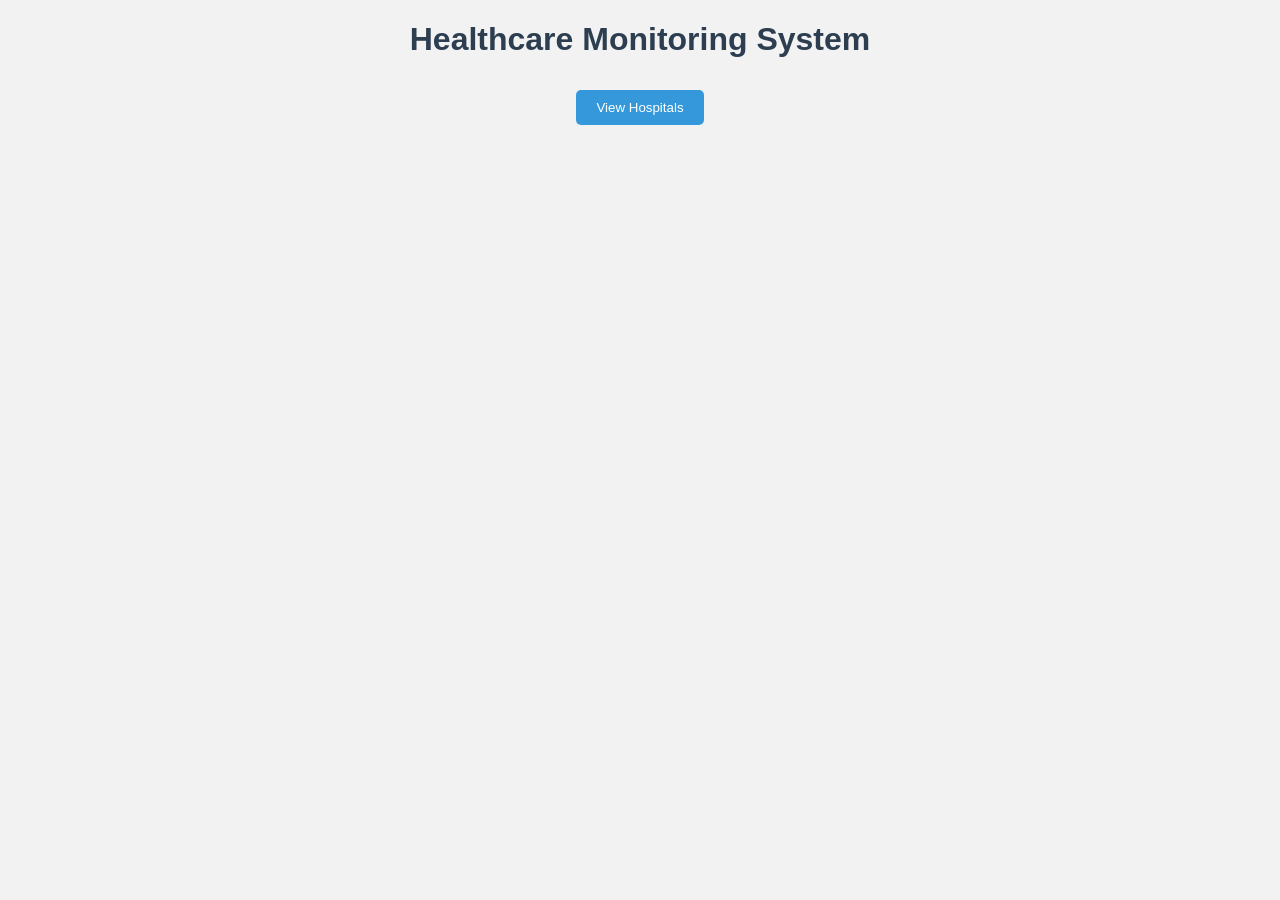
<file: index.html>
<!DOCTYPE html>
<html>
<head>
    <title>Healthcare System</title>
    <link rel="stylesheet" href="style.css">
</head>
<body>

<h1>Healthcare Monitoring System</h1>

<a href="hospitals.html">
    <button>View Hospitals</button>
</a>

</body>
</html>
</file>
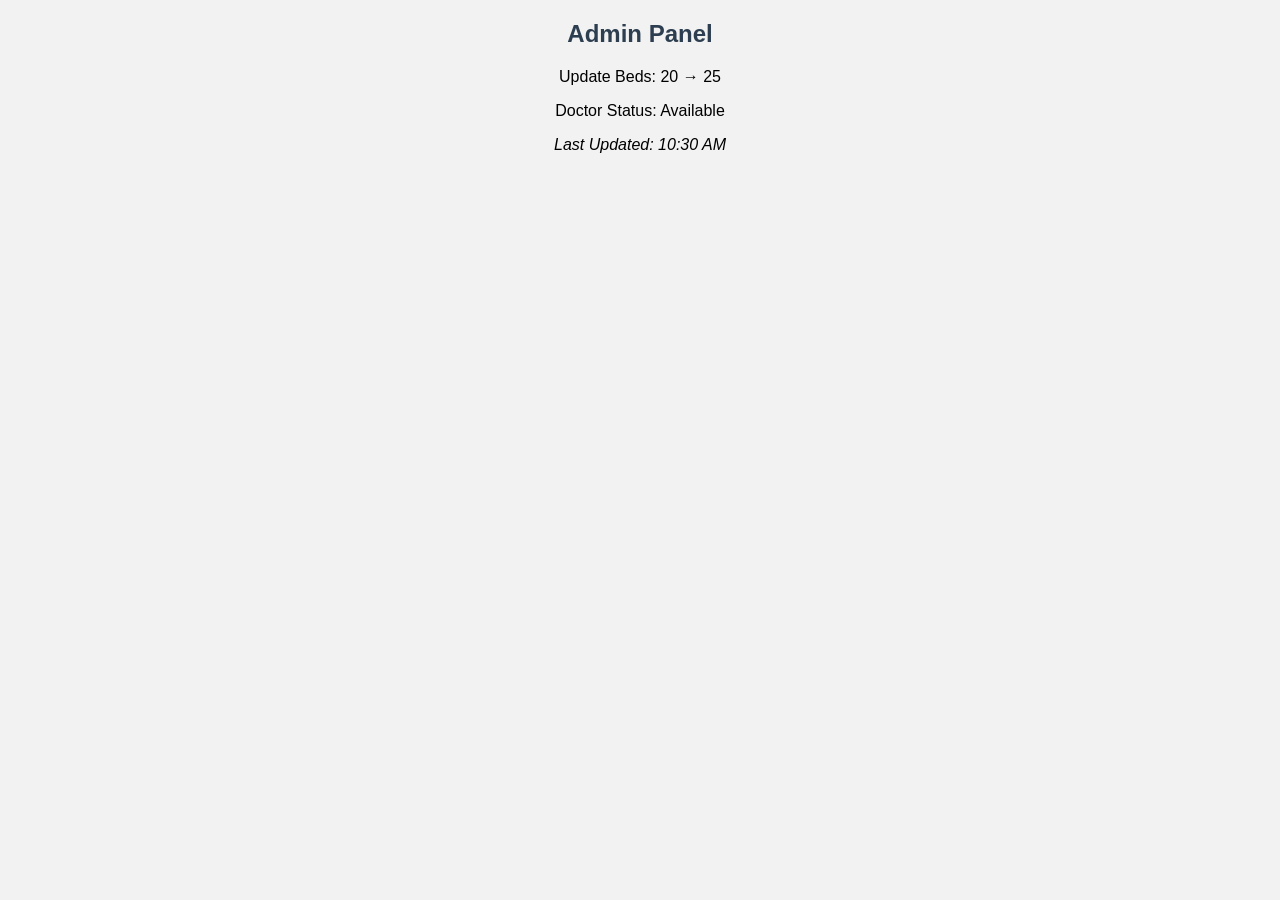
<file: admin.html>
<!DOCTYPE html>
<html>
<head>
    <title>Admin</title>
    <link rel="stylesheet" href="style.css">
</head>
<body>

<h2>Admin Panel</h2>

<p>Update Beds: 20 → 25</p>
<p>Doctor Status: Available</p>

<p><i>Last Updated: 10:30 AM</i></p>

</body>
</html>
</file>
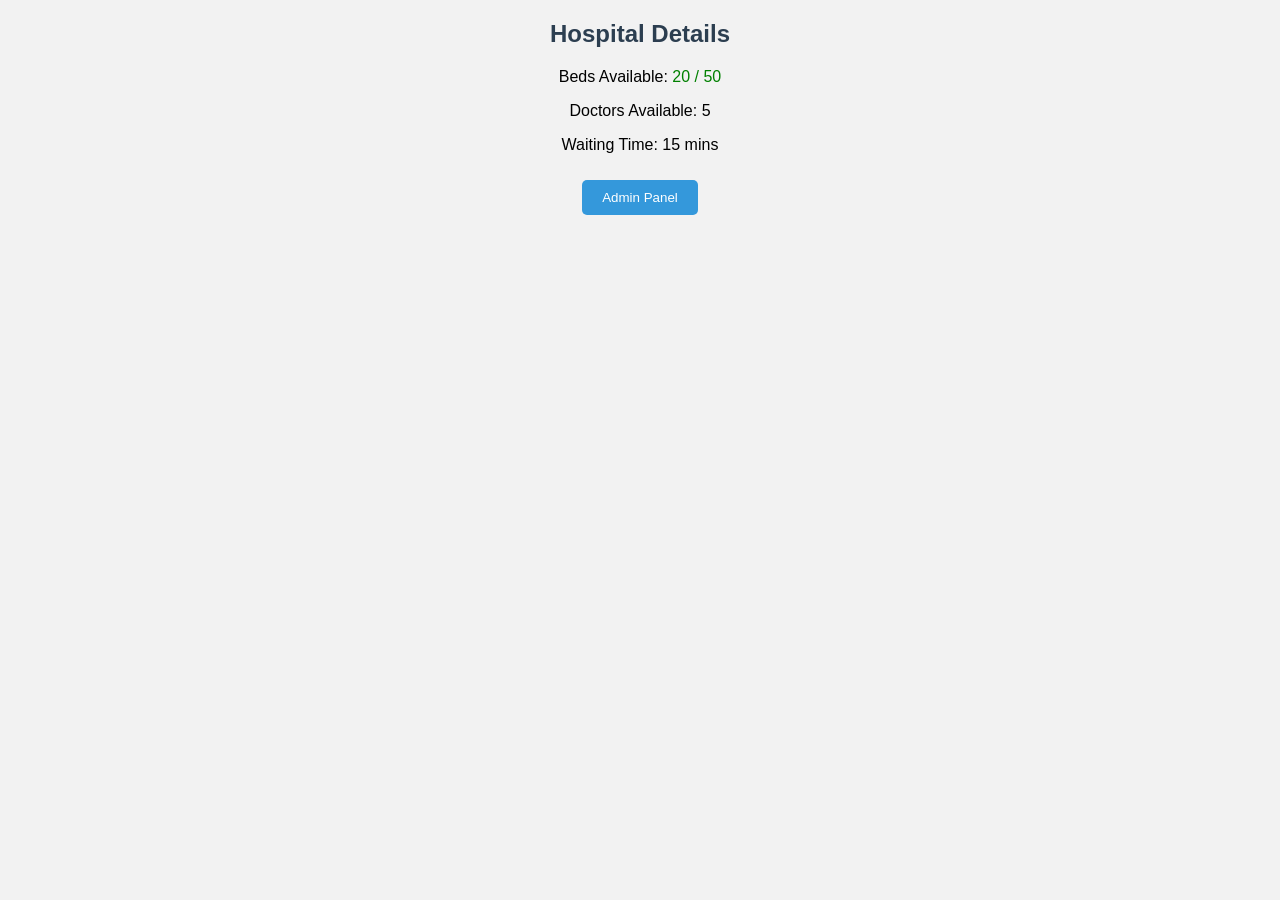
<file: details.html>
<!DOCTYPE html>
<html>
<head>
    <title>Details</title>
    <link rel="stylesheet" href="style.css">
</head>
<body>

<h2>Hospital Details</h2>

<p>Beds Available: <span style="color:green;">20 / 50</span></p>
<p>Doctors Available: 5</p>
<p>Waiting Time: 15 mins</p>

<a href="admin.html">
    <button>Admin Panel</button>
</a>

</body>
</html>
</file>
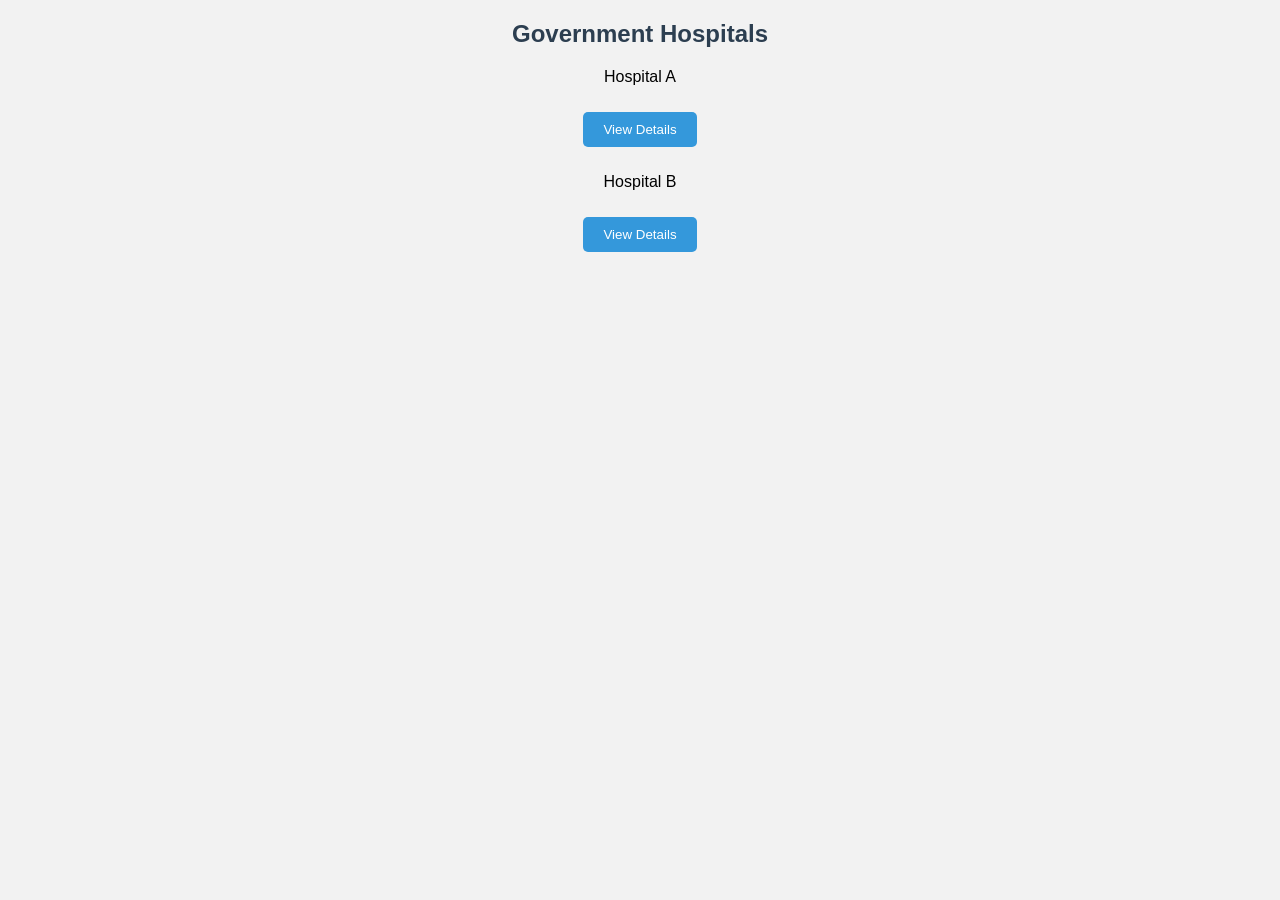
<file: hospitals.html>
<!DOCTYPE html>
<html>
<head>
    <title>Hospitals</title>
    <link rel="stylesheet" href="style.css">
</head>
<body>

<h2>Government Hospitals</h2>

<p>Hospital A</p>
<a href="details.html"><button>View Details</button></a>

<p>Hospital B</p>
<a href="details.html"><button>View Details</button></a>

</body>
</html>
</file>
<file: style.css>
body {
    font-family: Arial;
    text-align: center;
    background-color: #f2f2f2;
}

h1, h2 {
    color: #2c3e50;
}

button {
    padding: 10px 20px;
    margin: 10px;
    background-color: #3498db;
    color: white;
    border: none;
    border-radius: 5px;
}
</file>
